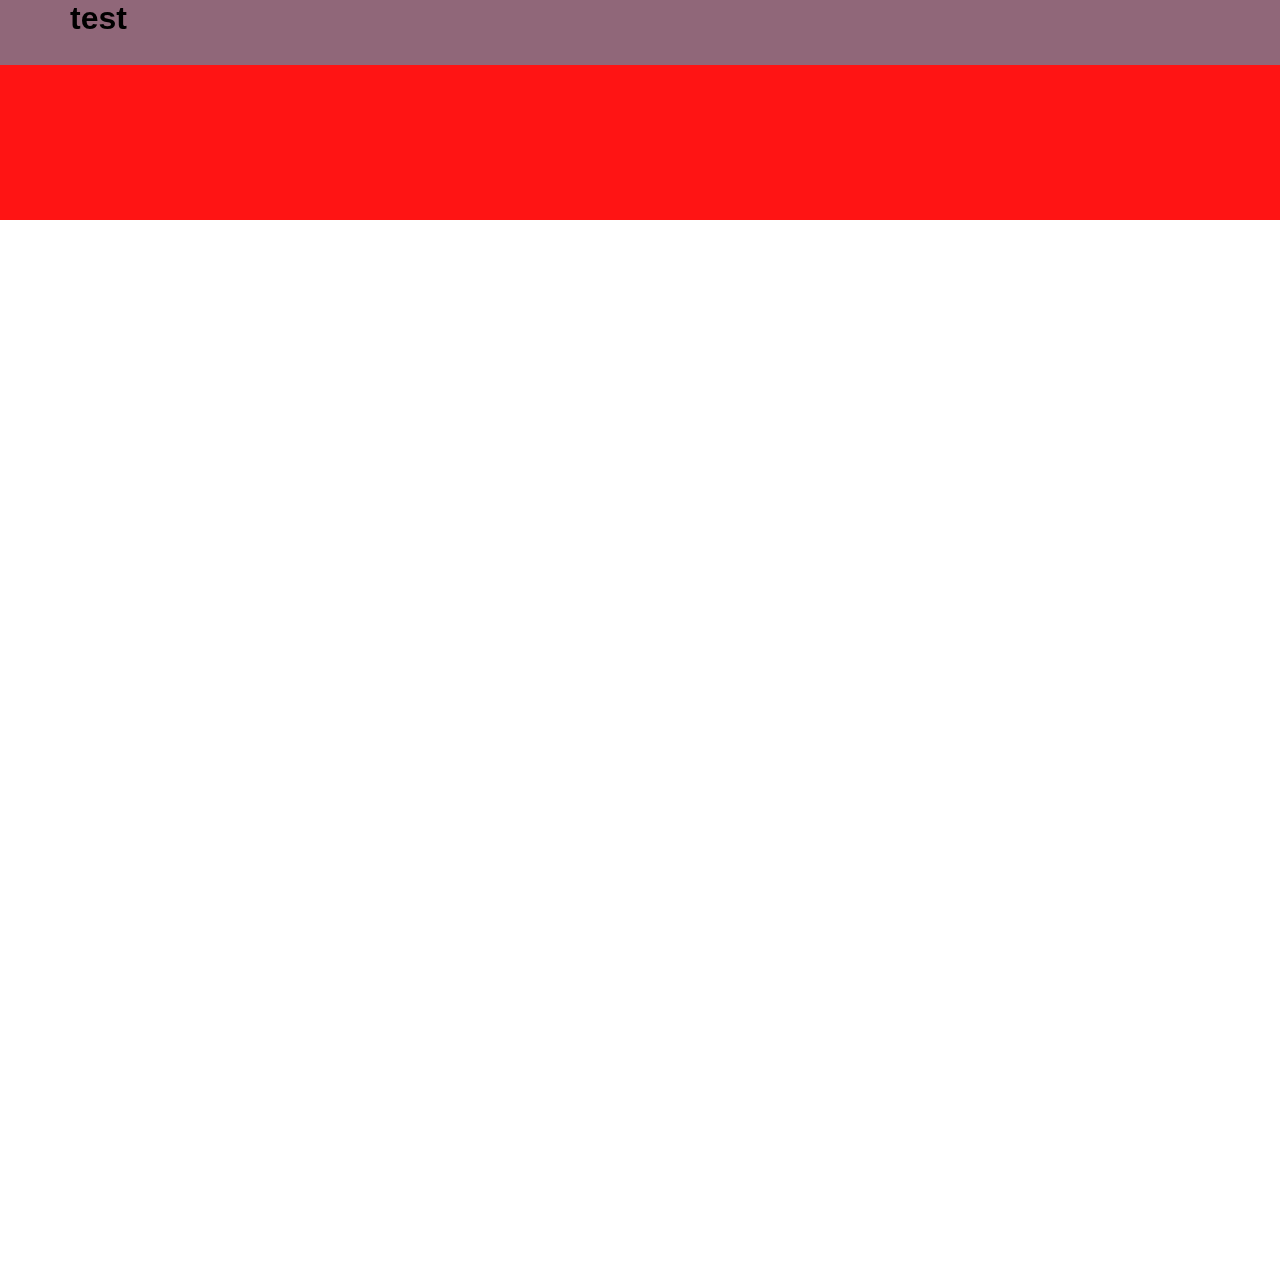
<file: FIle Project.html>
<!DOCTYPE html>
<html>
  <head>
    <meta charset="utf-8">
    <meta name="viewport" content="width=device-width, initial-scale=1.0">
    <title>OADTS-2020-D19-HTML-CSS-Project</title>
    <link rel="stylesheet" href="stylesheet.css">
    <link rel="stylesheet" href="responsive.css">    
  </head>
  <body>
    <header>
      <div class="container">
        <h1>test</h1>
      </div>
    </header>
    <div class="bagian-1">
      <div class="container">        
      </div>
    </div>
    <div class="bagian-2">
      <div class="container">       
      </div>
    </div>
    <div class="bagian-3">
      <div class="container">        
      </div>
    </div>
    <footer>
      <div class="container">
      </div>
    </footer>
  </body>
</html>
</file>
<file: stylesheet.css>
* {
  box-sizing: border-box;
}

html, body,
ul, ol, li,
h1, h2, h3, h4, h5, h6, p, div {
  margin: 0;
  padding: 0;
}

body {
  font-family: 'Open Sans', sans-serif;
}

a {
  text-decoration: none;
}
.container {
  max-width: 1170px;
  padding: 0 15px;
  margin: 0 auto;
}
li {
  list-style: none;
}
header {
  height: 65px;
  width: 100%;
  background-color: rgba(116, 124, 146, 0.8);
  position :fixed;
  top: 0;
  z-index: 10;
}
.header-left {
  color:white;
  padding-top:7px;
  display:inline-block;
  height:65px;
  float: left;
  background-color: transparent;
  position: relative;
  animation-name: example;
  animation-duration: 4s;
  border-radius: 15px;
}

@keyframes example {
  0%   {background-color:transparent; left:0px; left: ;:0px;}
  25%  {background-color:transparent; left: ;:300px; left: ;:0px;}
  50%  {background-color:transparent; left: ;:300p; left: ;:300px;}
  75%  {background-color:transparent; left:0px; left:300px;}
  100% {background-color:transparent; left:0px; left: ;:0px;}
}

.menu-icon {
  color: white;
  float: right;
  font-size: 25px;
  padding: 21px 0;
  display: none;
}

.fa {
  margin-right: 5px;
}

.bagian-1 {
  padding: 120px 0 100px 0;
  background-color: red; /* For browsers that do not support gradients */
  background-image: url(https://www.patrickcullis.com/images/antarctica%2018.jpg?crc=287837852);
  background-size: cover;
  opacity: 0.92;
  color: white;
  text-align: center;
}
.bagian-1 p {
  padding:50px;
}





.bagian-2 {
  height:1000px;
  padding: 70px 0 80px 0;
  background-image: url(https://cdn.theatlantic.com/thumbor/wyUUQHaA7M5VHTvL58HgbVRXGH4=/900x596/media/img/photo/2017/11/a-photo-trip-to-antarctica/a01_19157599833/original.jpg);
  background-size: cover;
  color: white;
  text-align: center;
  text-align: center;
  
}
.bagian-2 h1 {
  font-size: 50px;
  margin-top:300px;
}










footer p {
  color: #262626;
  font-size: 12px;
  float:center;
}
footer {
  padding-top: 30px;
  padding-bottom: 20px;
}
footer li {
  float: left;
  margin-right:40px;
  margin-top:20px;
  margin-bottom:20px;
}
footer li:hover {
  text-decoration: underline;
}
footer a {
  color:black;
}
.clear {
  clear: left;
}



/* Float four columns side by side */
.column {
  float: left;
  width: 33%;
  color: black;
  padding: 4px 4px;
}

/* Remove extra left and right margins, due to padding */
.row {
  margin: -10px -15px;
  padding-bottom: 10px;
}

/* Clear floats after the columns */
.row:after {
  content: "";
  display: table;
  clear: both;
}

.dropbtn {
  border-radius: 15px;
  background-color: #f4511e;
  border: none;
  color: #FFFFFF;
  text-align: center;
  font-size: 20px;
  padding: 20px;
  width: auto;
  transition: all 0.5s;
  cursor: pointer;
  transition: width 2s, height 2s, transform 2s;
}

.dropbtn span {
  cursor: pointer;
  display: inline-block;
  position: relative;
  transition: 0.5s;
}

.dropbtn span:after {
  content: '\00bb';
  position: absolute;
  opacity: 0;
  top: 0;
  right: -20px;
  transition: 0.5s;
}

.dropbtn:hover span {
  padding-right: 25px;
}

.dropbtn:hover span:after {
  opacity: 1;
  right: 0;
}


.dropdown {
  position: relative;
  display: inline-block;
}

.dropbtn:hover {
  width: auto;
  height: auto;
  transform: rotate(1080deg);
}

.dropdown-content {
  display: none;
  position: absolute;
  right: 0;
  background-color: #f9f9f9;
  min-width: 160px;
  box-shadow: 0px 8px 16px 0px rgba(0,0,0,0.2);
  z-index: 1;
}

.dropdown-content a {
  color: black;
  padding: 12px 16px;
  text-decoration: none;
  display: block;
}

.dropdown-content a:hover {background-color: #f1f1f1;}

.dropdown:hover .dropdown-content {
  display: block;
}

.dropdown:hover .dropbtn {
  background-color: #3e8e41;
}


.sky-container {
    transform: rotateZ(355deg);
}

.star {
  position: absolute;
  top: 50%;
  left: 50%;
  height: 0.7px;
  background: linear-gradient(-45deg, #f8f7f7, rgba(0, 0, 255, 0));
  filter: drop-shadow(0 0 6px #092864);
  animation: tail 3000ms ease-in-out infinite, shooting 3000ms ease-in-out infinite;
}

.star::before, .star::after {
  position: absolute;
  content: '';
  top: calc(50% - 1px);
  right: 0;
  height: 2px;
  background: linear-gradient(-45deg, rgba(0, 0, 255, 0), #5f91ff, rgba(0, 0, 255, 0));
  border-radius: 100%;
  transform: translateX(50%) rotateZ(45deg);
  animation: shining 3000ms ease-in-out infinite;
}

.star::after {
  transform: translateX(50%) rotateZ(-45deg);
}

.star:nth-child(1) {
  top: calc(50% - 200px);
  left: calc(50% - 300px);
  animation-delay: 650ms;
}
.star:nth-child(1)::before, .star:nth-child(1)::after {
  animation-delay: 650ms;
}

.star:nth-child(2) {
  top: calc(50% - -50px);
  left: calc(50% - 190px);
  animation-delay: 150ms;
}
.star:nth-child(2)::before, .star:nth-child(2)::after {
  animation-delay: 150ms;
}

.star:nth-child(3) {
  top: calc(50% - -90px);
  left: calc(50% - 200px);
  animation-delay: 1600ms;
}
.star:nth-child(3)::before, .star:nth-child(3)::after {
  animation-delay: 1600ms;
}

.star:nth-child(4) {
  top: calc(50% - 50px);
  left: calc(50% - 250px);
  animation-delay: 4700ms;
}
.star:nth-child(4)::before, .star:nth-child(4)::after {
  animation-delay: 4700ms;
}

.star:nth-child(5) {
  top: calc(50% - -190px);
  left: calc(50% - 200px);
  animation-delay: 2100ms;
}
.star:nth-child(5)::before, .star:nth-child(5)::after {
  animation-delay: 2100ms;
}

@keyframes tail {
  0% {
    width: 0;
  }
  
  30% {
    width: 1000px;
  }
  
  100% {
    width: 0;
  }
}

@keyframes shining {
  0% {
    width: 0;
  }
  50% {
    width: 30px;
  }
  100% {
    width: 0;
  }
}

@keyframes shooting {
  0% {
    transform: translateX(0);
  }
  100% {
    transform: translateX(3200px);
  }
}

.rating > span:hover:before {
  content: "\2605";
  position: absolute;
}
.rating {
  unicode-bidi: bidi-override;
  direction: rtl;
}
.rating > span:hover:before,
.rating > span:hover ~ span:before {
   content: "\2605";
   position: absolute;
}
.rating {
  unicode-bidi: bidi-override;
  direction: rtl;
}
.rating > span {
  display: inline-block;
  position: relative;
  width: 1.1em;
}
.rating > span:hover:before,
.rating > span:hover ~ span:before {
   content: "\2605";
   position: absolute;
}
</file>
<file: responsive.css>
/* Untuk Tablet */
@media all and (max-width: 1000px) {
  .column {
    width: 50%;
    display: block;
    margin-bottom: 20px;
    
  }
}

/* Style the counter cards */
.card {
  box-shadow: 0 4px 4px 0 rgba(0, 0, 0, 0.2);
  padding: 16px;
  text-align: center;
  background-color: #f1f1f1;

}





/* Untuk Smartphone */
@media all and (max-width: 670px) {
    .column {
        width: 100%;
        display: block;
        margin-bottom: 20px;
      }
  footer {
    padding-top: 30px;
    padding-bottom: 20px;
    text-align:center;
  }
  footer p {
    margin-top:30px;
  }
  footer h3 {
    margin-bottom:20px;
  }
  footer li {    
    width:100%;
    margin-right:40px;
    margin-top:10px;
    margin-bottom:10px;
  }

    
    /* Style the counter cards */
    .card {
      box-shadow: 0 4px 8px 0 rgba(0, 0, 0, 0.2);
      padding: 16px;
      text-align: center;
      background-color: #f1f1f1;
    }


}
</file>
